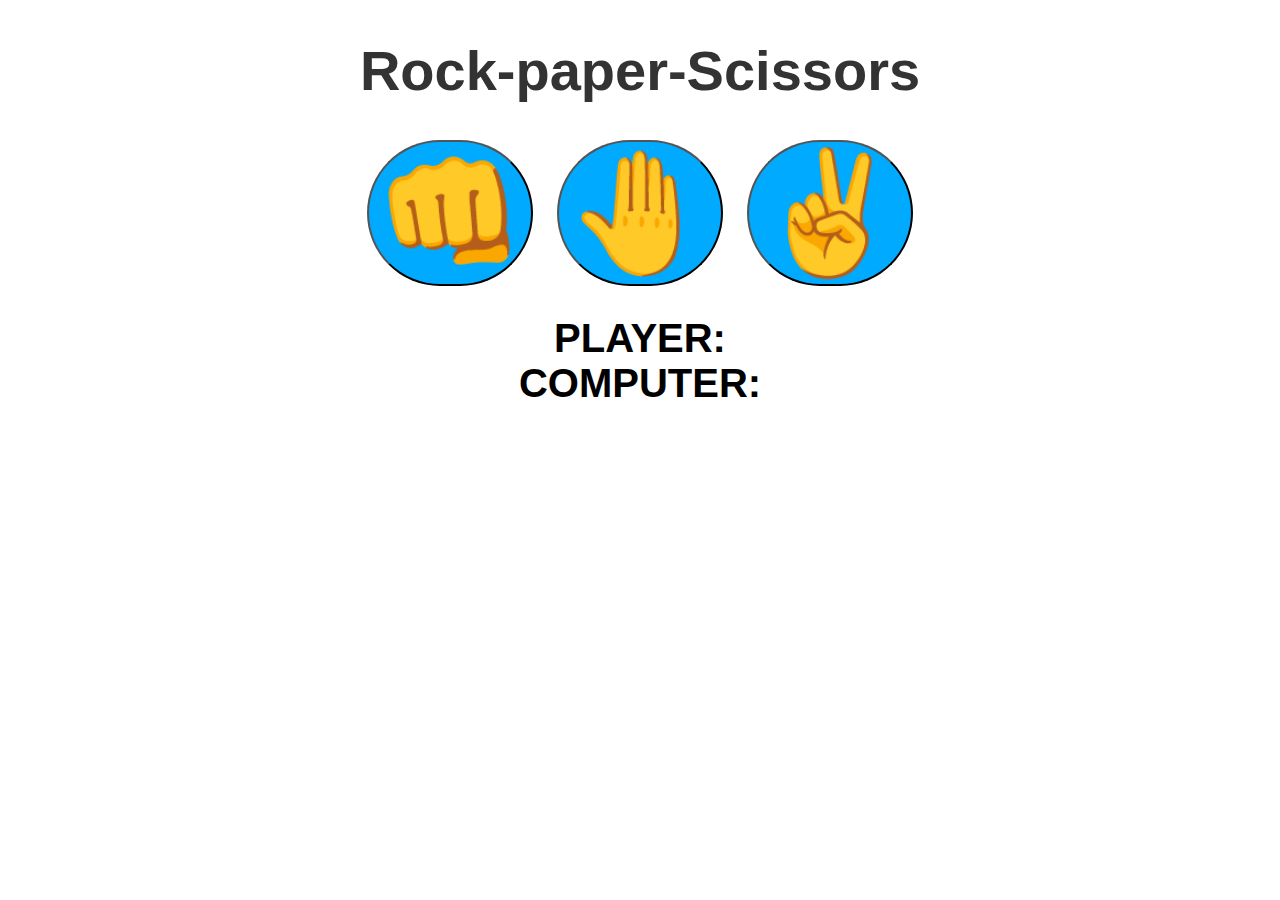
<file: Rock-paper-Scissors Game-/index.html>
<!DOCTYPE html>
<html lang="en">
  <head>
    <meta charset="UTF-8" />
    <meta name="viewport" content="width=device-width, initial-scale=1.0" />
    <title>JS practise</title>
    <link rel="stylesheet" href="index.css" />
  </head>
  <body>
    <h1>Rock-paper-Scissors</h1>

    <div class="choices">
      <button onclick="playGame('rock')">👊</button>
      <button onclick="playGame('hand')">🤚</button>
      <button onclick="playGame('scissors')">✌️</button>
    </div>

    <div id="playerDisplay">PLAYER:</div>
    <div id="computerDisplay">COMPUTER:</div>
    <div id="resultDisplay"></div>

    <script src="index.js"></script>
  </body>
</html>
</file>
<file: Rock-paper-Scissors Game-/index.css>
body{
    font-family: Arial, sans-serif;
    font-weight: bold;
    margin: 0;
    display: flex;
    flex-direction: column;
    align-items: center;   
}

h1{
    font-size: 3.5rem;
    color: hsl(0, 0%, 20%);
}

.choices{
    margin-bottom: 30px;
}

.choices button{
    font-size: 7.5rem;
    min-width: 160px;
    margin: 0 10px;
    border-radius: 250px;
    background-color: hsl(200, 100%, 50%);
    cursor: pointer;
    transition: background-color 0.5s ease;
}

.choices button:hover{
    background-color: hsl(200, 100%, 70%);
}

#playerDisplay, #computerDisplay{
    font-size: 2.5rem;
}

#resultDisplay{
    font-size: 5rem;
    margin: 30px 0;
}

.greenText{
    color: hsl(130, 84%, 54%);
}
.redText{
    color: hsl(0, 84%, 60%);
}
</file>
